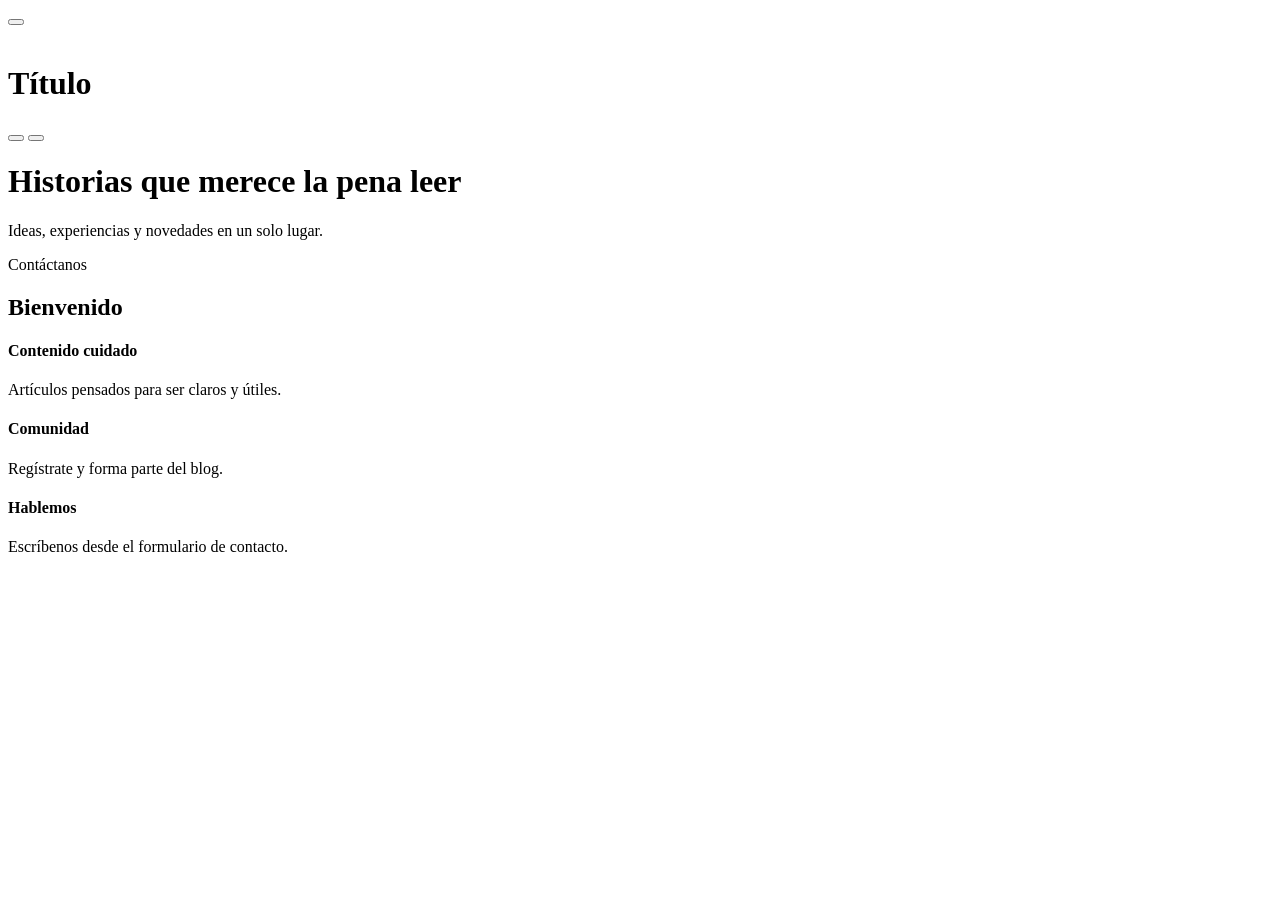
<file: src/main/resources/templates/page/index.html>
<!doctype html>
<html lang="es" xmlns:th="http://www.thymeleaf.org">
  <head th:replace="~{fragments/layout :: head}"></head>
  <body>
    <nav th:replace="~{fragments/layout :: navbar}"></nav>

    <!-- Carrusel de portada -->
    <!-- Portada: carrusel administrable -->
    <header class="hero">
      <!-- Si el admin ha marcado imágenes: carrusel -->
      <div
        id="portada"
        class="carousel slide carousel-fade"
        data-bs-ride="carousel"
        th:if="${!#lists.isEmpty(slides)}"
      >
        <div class="carousel-indicators" th:if="${#lists.size(slides) > 1}">
          <button
            type="button"
            data-bs-target="#portada"
            th:each="s, st : ${slides}"
            th:attr="data-bs-slide-to=${st.index}"
            th:classappend="${st.first} ? 'active'"
          ></button>
        </div>

        <div class="carousel-inner">
          <div
            class="carousel-item"
            th:each="s, st : ${slides}"
            th:classappend="${st.first} ? 'active'"
          >
            <img
              th:src="@{'/uploads/' + ${s.fileName}}"
              class="d-block w-100"
              th:alt="${s.title}"
            />
            <div class="carousel-caption">
              <h1 th:text="${s.title}">Título</h1>
            </div>
          </div>
        </div>

        <th:block th:if="${#lists.size(slides) > 1}">
          <button
            class="carousel-control-prev"
            type="button"
            data-bs-target="#portada"
            data-bs-slide="prev"
          >
            <span class="carousel-control-prev-icon"></span>
          </button>
          <button
            class="carousel-control-next"
            type="button"
            data-bs-target="#portada"
            data-bs-slide="next"
          >
            <span class="carousel-control-next-icon"></span>
          </button>
        </th:block>
      </div>

      <!-- Si no hay ninguna imagen en portada: banner por defecto -->
      <div class="hero-fallback text-center" th:if="${#lists.isEmpty(slides)}">
        <div class="container">
          <h1>Historias que merece la pena leer</h1>
          <p class="lead">Ideas, experiencias y novedades en un solo lugar.</p>
          <a th:href="@{/contact}" class="btn btn-accent">Contáctanos</a>
        </div>
      </div>
    </header>

    <!-- Bienvenida -->
    <section class="section">
      <div class="container">
        <h2 class="section-title">Bienvenido</h2>
        <div class="row g-4">
          <div class="col-md-4">
            <div class="feature-card text-center">
              <i class="bi bi-journal-text"></i>
              <h4 class="mt-3">Contenido cuidado</h4>
              <p class="text-muted mb-0">
                Artículos pensados para ser claros y útiles.
              </p>
            </div>
          </div>
          <div class="col-md-4">
            <div class="feature-card text-center">
              <i class="bi bi-people"></i>
              <h4 class="mt-3">Comunidad</h4>
              <p class="text-muted mb-0">Regístrate y forma parte del blog.</p>
            </div>
          </div>
          <div class="col-md-4">
            <div class="feature-card text-center">
              <i class="bi bi-envelope"></i>
              <h4 class="mt-3">Hablemos</h4>
              <p class="text-muted mb-0">
                Escríbenos desde el formulario de contacto.
              </p>
            </div>
          </div>
        </div>
      </div>
    </section>

    <footer th:replace="~{fragments/layout :: footer}"></footer>
    <th:block th:replace="~{fragments/layout :: scripts}"></th:block>
  </body>
</html>
</file>
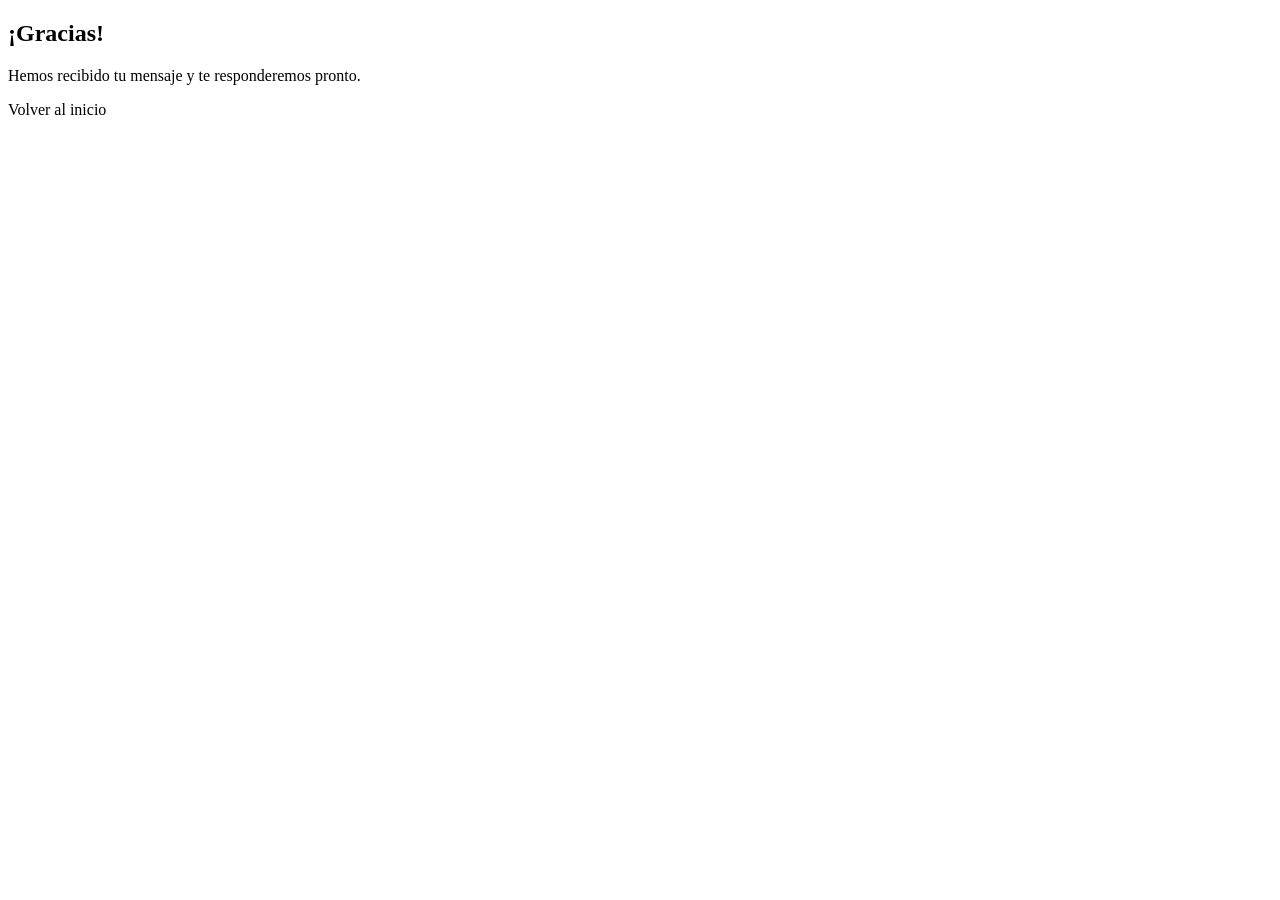
<file: src/main/resources/templates/thankyou.html>
<!DOCTYPE html>
<html lang="es" xmlns:th="http://www.thymeleaf.org">
<head th:replace="~{fragments/layout :: head}"></head>
<body>

<nav th:replace="~{fragments/layout :: navbar}"></nav>

<section class="section">
    <div class="container text-center" style="max-width: 600px;">
        <i class="bi bi-check-circle" style="font-size:4rem; color:#198754;"></i>
        <h2 class="mt-3">¡Gracias!</h2>
        <p class="text-muted">Hemos recibido tu mensaje y te responderemos pronto.</p>
        <a th:href="@{/}" class="btn btn-accent">Volver al inicio</a>
    </div>
</section>

<footer th:replace="~{fragments/layout :: footer}"></footer>
<th:block th:replace="~{fragments/layout :: scripts}"></th:block>

</body>
</html>
</file>
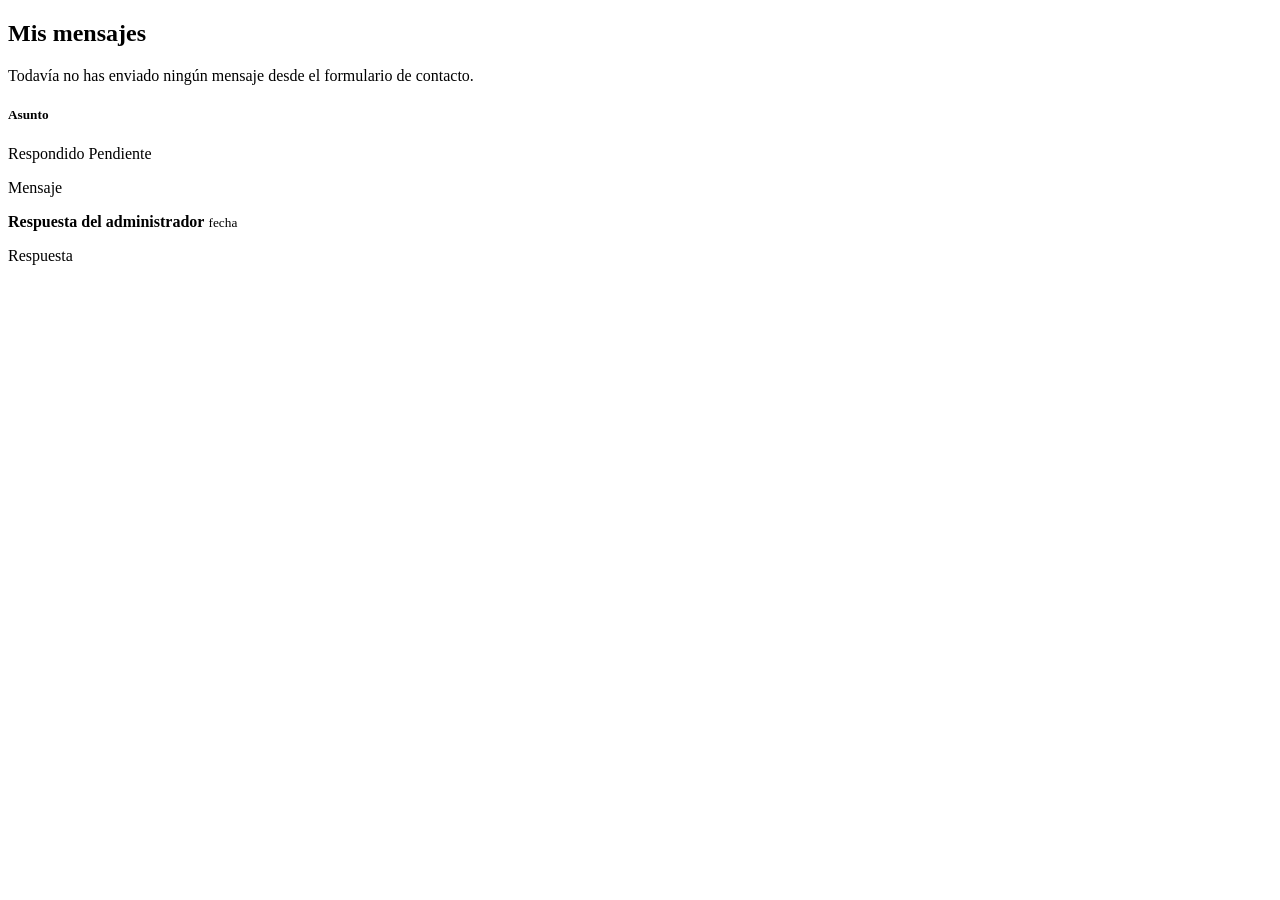
<file: src/main/resources/templates/account/messages.html>
<!DOCTYPE html>
<html lang="es" xmlns:th="http://www.thymeleaf.org">

<head th:replace="~{fragments/layout :: head}"></head>

<body>

    <nav th:replace="~{fragments/layout :: navbar}"></nav>

    <section class="section section-alt">
        <div class="container" style="max-width: 820px;">
            <h2 class="section-title">Mis mensajes</h2>

            <p class="text-muted text-center" th:if="${#lists.isEmpty(messages)}">
                Todavía no has enviado ningún mensaje desde el formulario de contacto.
            </p>

            <div class="feature-card mb-4" th:each="m : ${messages}">
                <div class="d-flex justify-content-between align-items-start">
                    <h5 th:text="${m.subject}">Asunto</h5>
                    <span class="badge text-bg-success" th:if="${m.reply != null}">Respondido</span>
                    <span class="badge text-bg-secondary" th:if="${m.reply == null}">Pendiente</span>
                </div>
                <p class="mt-2" style="white-space: pre-line;" th:text="${m.message}">Mensaje</p>

                <div class="alert alert-light border mb-0" th:if="${m.reply != null}">
                    <strong><i class="bi bi-reply"></i> Respuesta del administrador</strong>
                    <small class="text-muted"
                        th:text="'· ' + ${#temporals.format(m.repliedAt, 'dd/MM/yyyy HH:mm')}">fecha</small>
                    <p class="mb-0 mt-2" style="white-space: pre-line;" th:text="${m.reply}">Respuesta</p>
                </div>
            </div>
        </div>
    </section>

    <footer th:replace="~{fragments/layout :: footer}"></footer>
    <th:block th:replace="~{fragments/layout :: scripts}"></th:block>

</body>

</html>
</file>
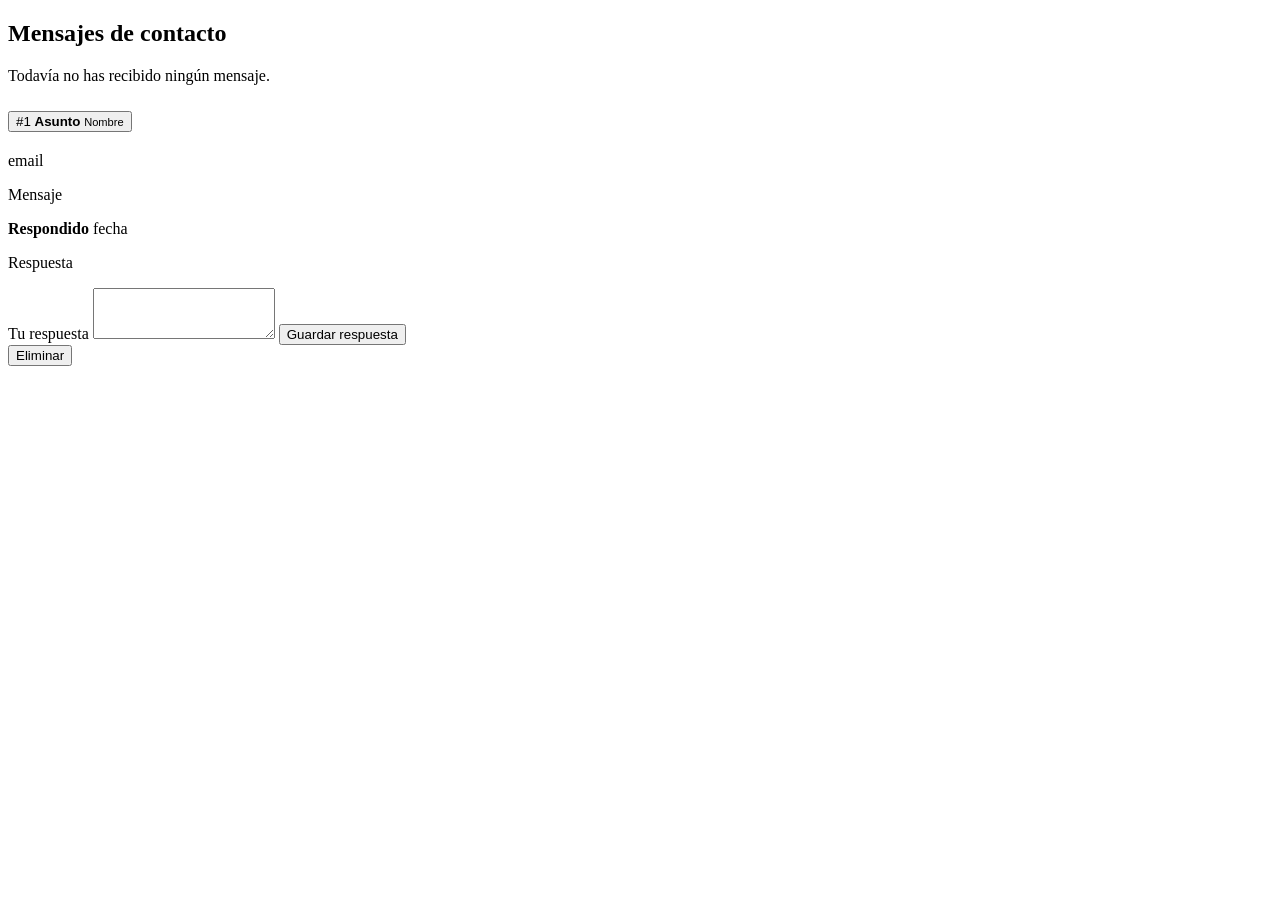
<file: src/main/resources/templates/admin/contacts.html>
<!DOCTYPE html>
<html lang="es" xmlns:th="http://www.thymeleaf.org">

<head th:replace="~{fragments/layout :: head}"></head>

<body>

    <nav th:replace="~{fragments/layout :: navbar}"></nav>

    <section class="section section-alt">
        <div class="container">
            <h2 class="section-title">Mensajes de contacto</h2>

            <div class="alert alert-success" th:if="${ok}" th:text="${ok}"></div>

            <p class="text-muted text-center" th:if="${#lists.isEmpty(contacts)}">
                Todavía no has recibido ningún mensaje.
            </p>

            <div class="accordion" id="mensajes" th:unless="${#lists.isEmpty(contacts)}">
                <div class="accordion-item" th:each="c : ${contacts}">
                    <h2 class="accordion-header">
                        <button class="accordion-button collapsed" type="button" data-bs-toggle="collapse"
                            th:attr="data-bs-target='#msg-' + ${c.id}">
                            <span class="me-3 text-muted" th:text="'#' + ${c.id}">#1</span>
                            <strong class="me-2" th:text="${c.subject}">Asunto</strong>
                            <small class="text-muted"
                                th:text="'— ' + ${c.firstName} + ' ' + ${c.lastName != null ? c.lastName : ''}">Nombre</small>
                        </button>
                    </h2>
                    <div th:id="'msg-' + ${c.id}" class="accordion-collapse collapse" data-bs-parent="#mensajes">
                        <div class="accordion-body">
                            <p class="mb-2">
                                <i class="bi bi-envelope"></i>
                                <a th:href="'mailto:' + ${c.email}" th:text="${c.email}">email</a>
                            </p>
                            <p style="white-space: pre-line;" th:text="${c.message}">Mensaje</p>
                            <!-- Respuesta ya enviada -->
                            <div class="alert alert-success" th:if="${c.reply != null}">
                                <strong>Respondido</strong>
                                <span class="text-muted small"
                                    th:text="'· ' + ${#temporals.format(c.repliedAt, 'dd/MM/yyyy HH:mm')}">fecha</span>
                                <p class="mb-0 mt-2" style="white-space: pre-line;" th:text="${c.reply}">Respuesta</p>
                            </div>

                            <!-- Formulario de respuesta -->
                            <form th:action="@{'/admin/contacts/' + ${c.id} + '/reply'}" method="post" class="mb-3">
                                <label class="form-label"
                                    th:text="${c.reply == null} ? 'Tu respuesta' : 'Cambiar la respuesta'">Tu
                                    respuesta</label>
                                <textarea name="reply" rows="3" class="form-control mb-2" required></textarea>
                                <button type="submit" class="btn btn-accent btn-sm">
                                    <i class="bi bi-reply"></i> Guardar respuesta
                                </button>
                            </form>
                            <form th:action="@{'/admin/contacts/' + ${c.id} + '/delete'}" method="post"
                                onsubmit="return confirm('¿Eliminar este mensaje?')">
                                <button type="submit" class="btn btn-outline-danger btn-sm">
                                    <i class="bi bi-trash"></i> Eliminar
                                </button>
                            </form>
                        </div>
                    </div>
                </div>
            </div>
        </div>
    </section>

    <footer th:replace="~{fragments/layout :: footer}"></footer>
    <th:block th:replace="~{fragments/layout :: scripts}"></th:block>

</body>

</html>
</file>
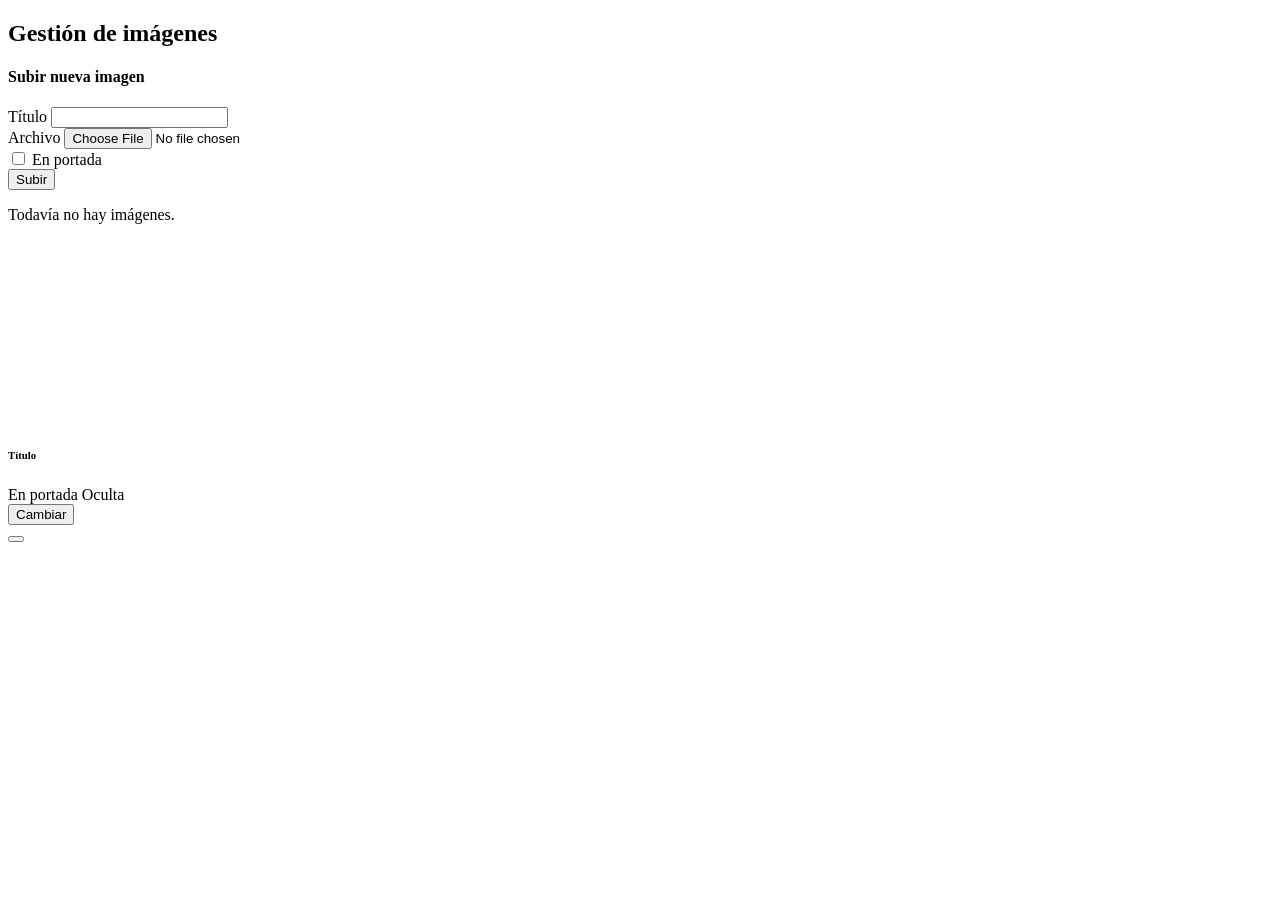
<file: src/main/resources/templates/admin/images.html>
<!DOCTYPE html>
<html lang="es" xmlns:th="http://www.thymeleaf.org">
<head th:replace="~{fragments/layout :: head}"></head>
<body>

<nav th:replace="~{fragments/layout :: navbar}"></nav>

<section class="section section-alt">
    <div class="container">
        <h2 class="section-title">Gestión de imágenes</h2>

        <div class="alert alert-success" th:if="${ok}" th:text="${ok}"></div>
        <div class="alert alert-danger" th:if="${error}" th:text="${error}"></div>

        <!-- Formulario de subida -->
        <div class="form-card mb-5">
            <h4 class="mb-3">Subir nueva imagen</h4>
            <form th:action="@{/admin/images}" method="post" enctype="multipart/form-data" class="row g-3 align-items-end">
                <div class="col-md-4">
                    <label for="title" class="form-label">Título</label>
                    <input type="text" id="title" name="title" class="form-control" required>
                </div>
                <div class="col-md-4">
                    <label for="file" class="form-label">Archivo</label>
                    <input type="file" id="file" name="file" class="form-control" accept="image/*" required>
                </div>
                <div class="col-md-2">
                    <div class="form-check">
                        <input type="checkbox" id="inCarousel" name="inCarousel" value="true" class="form-check-input">
                        <label for="inCarousel" class="form-check-label">En portada</label>
                    </div>
                </div>
                <div class="col-md-2 d-grid">
                    <button type="submit" class="btn btn-accent">Subir</button>
                </div>
            </form>
        </div>

        <!-- Listado -->
        <p class="text-muted" th:if="${#lists.isEmpty(images)}">Todavía no hay imágenes.</p>

        <div class="row g-4">
            <div class="col-sm-6 col-lg-3" th:each="img : ${images}">
                <div class="card h-100">
                    <img th:src="@{'/uploads/' + ${img.fileName}}" class="card-img-top"
                         style="height:180px; object-fit:cover;" th:alt="${img.title}">
                    <div class="card-body">
                        <h6 class="card-title" th:text="${img.title}">Título</h6>
                        <span class="badge text-bg-success" th:if="${img.inCarousel}">En portada</span>
                        <span class="badge text-bg-secondary" th:unless="${img.inCarousel}">Oculta</span>
                    </div>
                    <div class="card-footer d-flex gap-2">
                        <form th:action="@{'/admin/images/' + ${img.id} + '/carousel'}" method="post">
                            <button type="submit" class="btn btn-outline-secondary btn-sm"
                                    th:text="${img.inCarousel} ? 'Quitar de portada' : 'Poner en portada'">Cambiar</button>
                        </form>
                        <form th:action="@{'/admin/images/' + ${img.id} + '/delete'}" method="post"
                              onsubmit="return confirm('¿Eliminar esta imagen?')">
                            <button type="submit" class="btn btn-outline-danger btn-sm">
                                <i class="bi bi-trash"></i>
                            </button>
                        </form>
                    </div>
                </div>
            </div>
        </div>
    </div>
</section>

<footer th:replace="~{fragments/layout :: footer}"></footer>
<th:block th:replace="~{fragments/layout :: scripts}"></th:block>

</body>
</html>
</file>
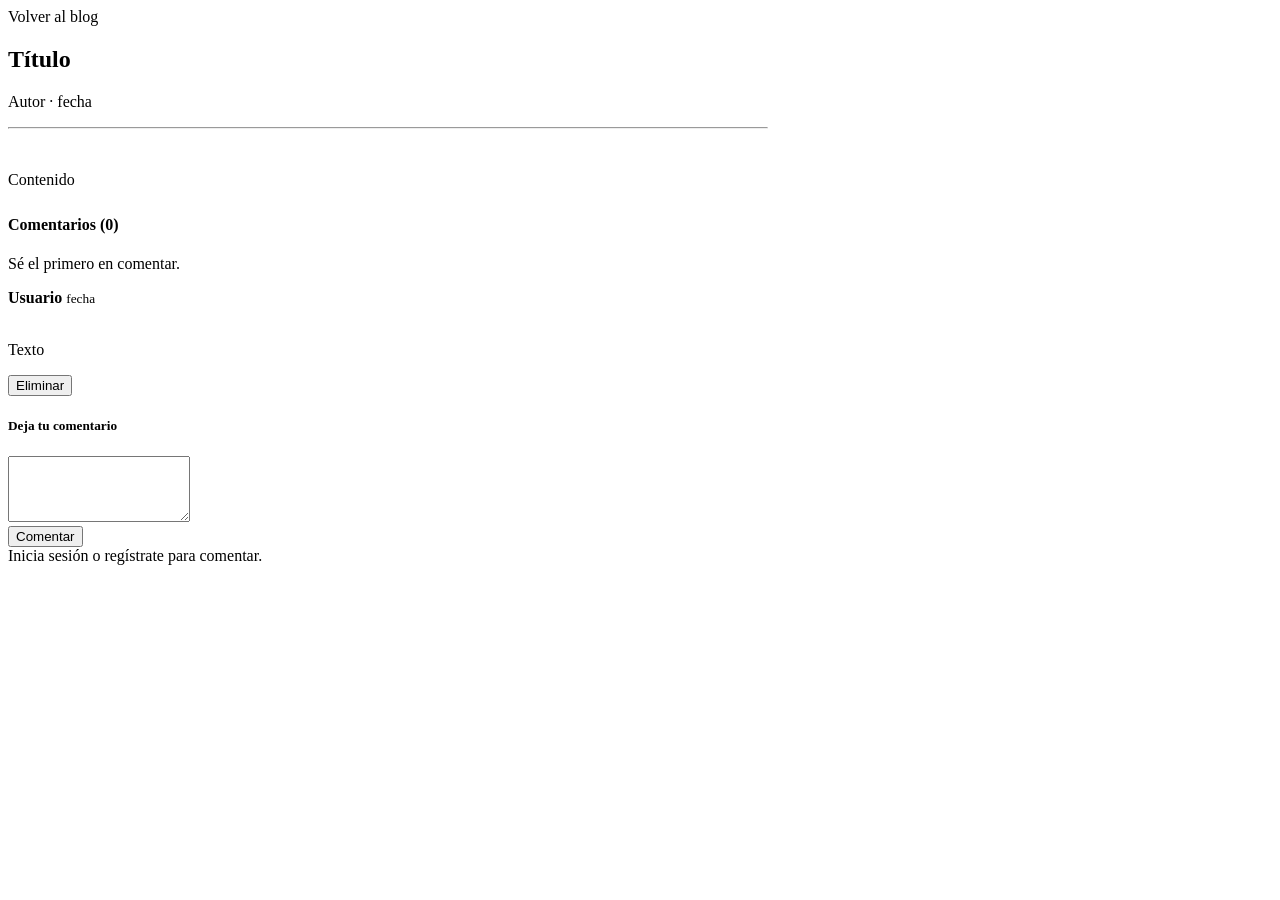
<file: src/main/resources/templates/blog/detail.html>
<!doctype html>
<html
  lang="es"
  xmlns:th="http://www.thymeleaf.org"
  xmlns:sec="http://www.thymeleaf.org/extras/spring-security"
>
  <head th:replace="~{fragments/layout :: head}"></head>
  <body>
    <nav th:replace="~{fragments/layout :: navbar}"></nav>

    <section class="section">
      <div class="container" style="max-width: 760px">
        <a th:href="@{/blog}" class="text-decoration-none"
          ><i class="bi bi-arrow-left"></i> Volver al blog</a
        >

        <h1 class="mt-3" th:text="${post.title}">Título</h1>
        <p class="text-muted">
          <i class="bi bi-person"></i>
          <span th:text="${post.author.name}">Autor</span> ·
          <i class="bi bi-calendar"></i>
          <span
            th:text="${#temporals.format(post.publishedAt, 'dd/MM/yyyy HH:mm')}"
            >fecha</span
          >
        </p>
        <hr />

        <div
          style="white-space: pre-line; line-height: 1.8"
          th:text="${post.content}"
        >
          Contenido
        </div>

        <!-- Comentarios -->
        <div id="comentarios" class="mt-5">
          <h4 class="mb-4">
            Comentarios (<span th:text="${#lists.size(comments)}">0</span>)
          </h4>

          <p class="text-muted" th:if="${#lists.isEmpty(comments)}">
            Sé el primero en comentar.
          </p>

          <div class="feature-card mb-3" th:each="c : ${comments}">
            <div class="d-flex justify-content-between">
              <strong th:text="${c.author.name}">Usuario</strong>
              <small
                class="text-muted"
                th:text="${#temporals.format(c.createdAt, 'dd/MM/yyyy HH:mm')}"
                >fecha</small
              >
            </div>
            <p
              class="mb-2 mt-2"
              style="white-space: pre-line"
              th:text="${c.content}"
            >
              Texto
            </p>

            <form
              sec:authorize="hasRole('ADMIN')"
              th:action="@{'/blog/' + ${post.id} + '/comments/' + ${c.id} + '/delete'}"
              method="post"
              onsubmit="return confirm('¿Eliminar este comentario?');"
            >
              <button type="submit" class="btn btn-outline-danger btn-sm">
                <i class="bi bi-trash"></i> Eliminar
              </button>
            </form>
          </div>

          <!-- Formulario: solo usuarios identificados -->
          <div sec:authorize="isAuthenticated()" class="form-card mt-4">
            <h5>Deja tu comentario</h5>
            <form
              th:action="@{'/blog/' + ${post.id} + '/comments'}"
              th:object="${commentForm}"
              method="post"
            >
              <textarea
                rows="4"
                class="form-control mb-2"
                th:field="*{content}"
                th:classappend="${#fields.hasErrors('content')} ? 'is-invalid'"
              ></textarea>
              <div
                class="invalid-feedback d-block mb-2"
                th:errors="*{content}"
              ></div>
              <button type="submit" class="btn btn-accent">Comentar</button>
            </form>
          </div>

          <!-- Anónimos -->
          <div
            sec:authorize="!isAuthenticated()"
            class="alert alert-secondary mt-4"
          >
            <a th:href="@{/login}">Inicia sesión</a> o
            <a th:href="@{/register}">regístrate</a> para comentar.
          </div>
        </div>
      </div>
    </section>

    <footer th:replace="~{fragments/layout :: footer}"></footer>
    <th:block th:replace="~{fragments/layout :: scripts}"></th:block>
  </body>
</html>
</file>
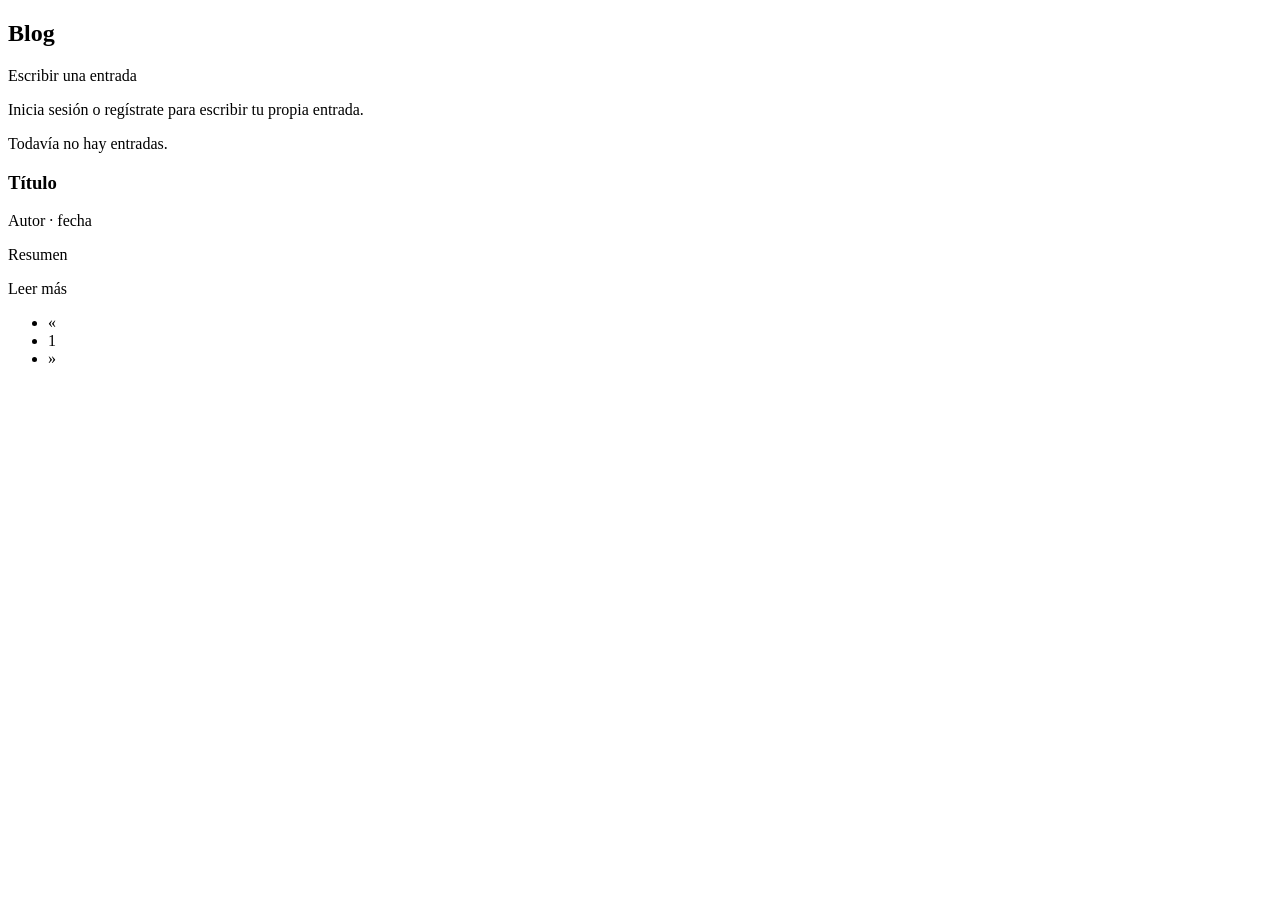
<file: src/main/resources/templates/blog/list.html>
<!doctype html>
<html
  lang="es"
  xmlns:th="http://www.thymeleaf.org"
  xmlns:sec="http://www.thymeleaf.org/extras/spring-security"
>
  <head th:replace="~{fragments/layout :: head}"></head>
  <body>
    <nav th:replace="~{fragments/layout :: navbar}"></nav>

    <section class="section section-alt">
      <div class="container" style="max-width: 820px">
        <h2 class="section-title">Blog</h2>
        <div class="text-end mb-4" sec:authorize="isAuthenticated()">
          <a th:href="@{/blog/new}" class="btn btn-accent">
            <i class="bi bi-pencil-square"></i> Escribir una entrada
          </a>
        </div>

        <p class="text-center text-muted" sec:authorize="!isAuthenticated()">
          <a th:href="@{/login}">Inicia sesión</a> o
          <a th:href="@{/register}">regístrate</a> para escribir tu propia
          entrada.
        </p>

        <p class="text-muted text-center" th:if="${posts.empty}">
          Todavía no hay entradas.
        </p>

        <article class="feature-card mb-4" th:each="p : ${posts.content}">
          <h3>
            <a
              th:href="@{'/blog/' + ${p.id}}"
              th:text="${p.title}"
              class="text-decoration-none"
              style="color: var(--accent)"
              >Título</a
            >
          </h3>
          <p class="text-muted small mb-2">
            <i class="bi bi-person"></i>
            <span th:text="${p.author.name}">Autor</span> ·
            <i class="bi bi-calendar"></i>
            <span th:text="${#temporals.format(p.publishedAt, 'dd/MM/yyyy')}"
              >fecha</span
            >
          </p>
          <p th:text="${#strings.abbreviate(p.content, 220)}">Resumen</p>
          <a th:href="@{'/blog/' + ${p.id}}" class="btn btn-accent btn-sm"
            >Leer más</a
          >
        </article>

        <!-- Paginación -->
        <nav th:if="${posts.totalPages > 1}">
          <ul class="pagination justify-content-center">
            <li class="page-item" th:classappend="${posts.first} ? 'disabled'">
              <a class="page-link" th:href="@{/blog(page=${posts.number - 1})}"
                >&laquo;</a
              >
            </li>
            <li
              class="page-item"
              th:each="i : ${#numbers.sequence(0, posts.totalPages - 1)}"
              th:classappend="${i == posts.number} ? 'active'"
            >
              <a
                class="page-link"
                th:href="@{/blog(page=${i})}"
                th:text="${i + 1}"
                >1</a
              >
            </li>
            <li class="page-item" th:classappend="${posts.last} ? 'disabled'">
              <a class="page-link" th:href="@{/blog(page=${posts.number + 1})}"
                >&raquo;</a
              >
            </li>
          </ul>
        </nav>
      </div>
    </section>

    <footer th:replace="~{fragments/layout :: footer}"></footer>
    <th:block th:replace="~{fragments/layout :: scripts}"></th:block>
  </body>
</html>
</file>
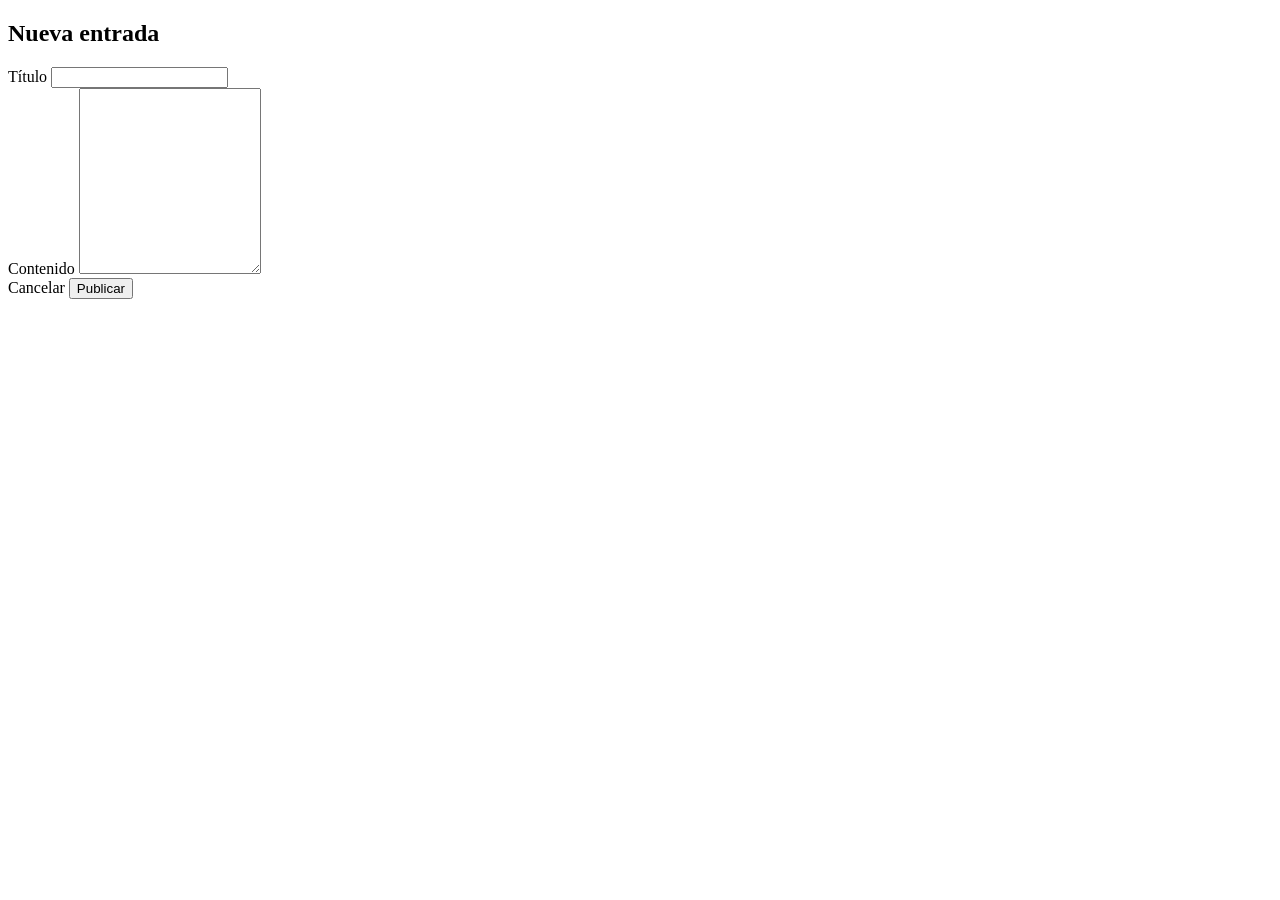
<file: src/main/resources/templates/blog/new_post.html>
<!doctype html>
<html lang="es" xmlns:th="http://www.thymeleaf.org">
  <head th:replace="~{fragments/layout :: head}"></head>
  <body>
    <nav th:replace="~{fragments/layout :: navbar}"></nav>

    <section class="section section-alt">
      <div class="container" style="max-width: 760px">
        <h2 class="section-title">Nueva entrada</h2>

        <div class="form-card">
          <form
            th:action="@{/blog/new}"
            th:object="${postForm}"
            method="post"
            class="row g-3"
          >
            <div class="col-12">
              <label for="title" class="form-label">Título</label>
              <input
                type="text"
                id="title"
                class="form-control"
                th:field="*{title}"
                th:classappend="${#fields.hasErrors('title')} ? 'is-invalid'"
              />
              <div class="invalid-feedback" th:errors="*{title}"></div>
            </div>

            <div class="col-12">
              <label for="content" class="form-label">Contenido</label>
              <textarea
                id="content"
                rows="12"
                class="form-control"
                th:field="*{content}"
                th:classappend="${#fields.hasErrors('content')} ? 'is-invalid'"
              ></textarea>
              <div class="invalid-feedback" th:errors="*{content}"></div>
            </div>

            <div class="col-12 text-end">
              <a th:href="@{/blog}" class="btn btn-outline-secondary"
                >Cancelar</a
              >
              <button type="submit" class="btn btn-accent">Publicar</button>
            </div>
          </form>
        </div>
      </div>
    </section>

    <footer th:replace="~{fragments/layout :: footer}"></footer>
    <th:block th:replace="~{fragments/layout :: scripts}"></th:block>
  </body>
</html>
</file>
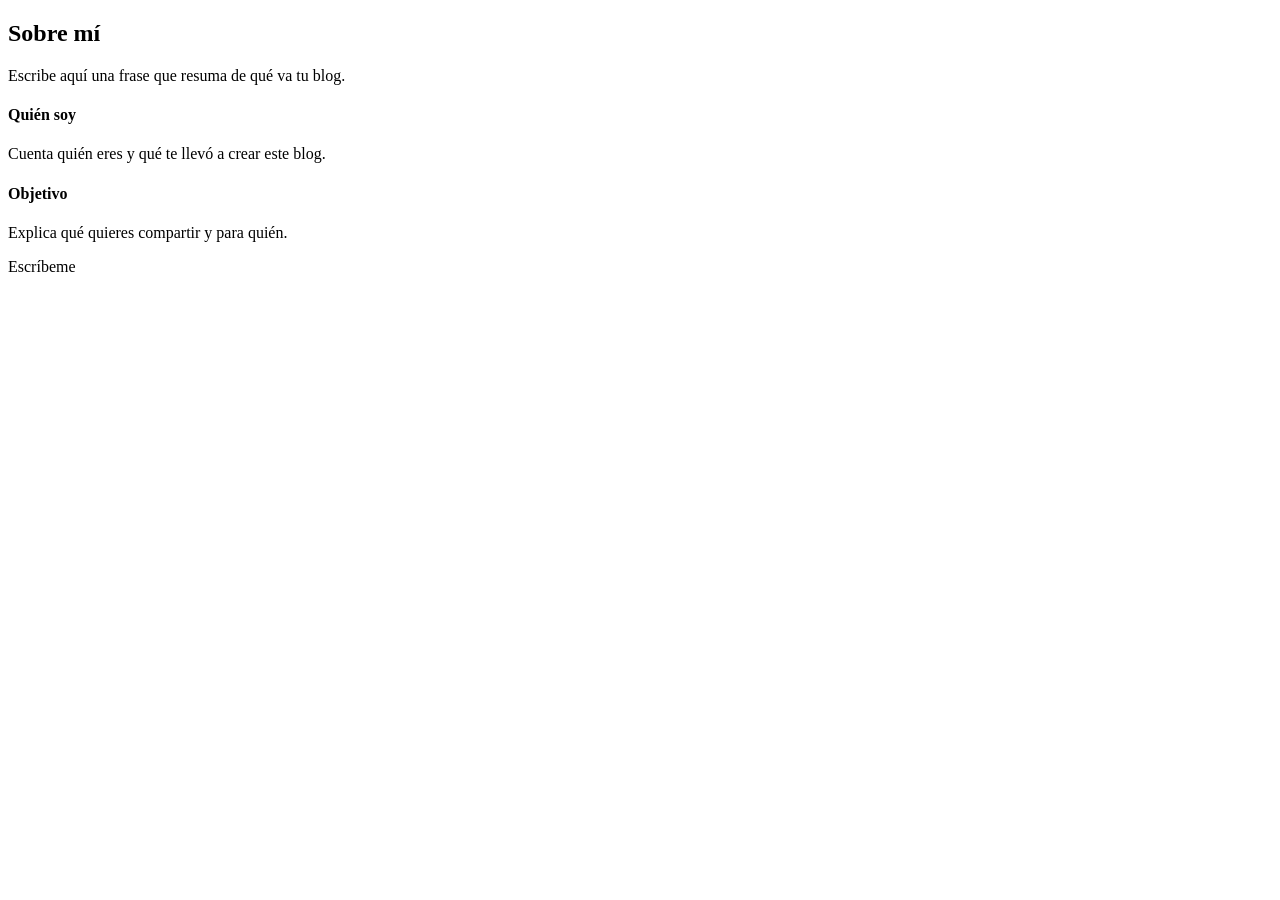
<file: src/main/resources/templates/page/about.html>
<!doctype html>
<html lang="es" xmlns:th="http://www.thymeleaf.org">
  <head th:replace="~{fragments/layout :: head}"></head>
  <body>
    <nav th:replace="~{fragments/layout :: navbar}"></nav>

    <section class="section">
      <div class="container" style="max-width: 800px">
        <h2 class="section-title">Sobre mí</h2>

        <p class="lead text-center text-muted">
          Escribe aquí una frase que resuma de qué va tu blog.
        </p>

        <div class="row g-4 mt-3">
          <div class="col-md-6">
            <div class="feature-card">
              <i class="bi bi-person"></i>
              <h4 class="mt-3">Quién soy</h4>
              <p class="text-muted mb-0">
                Cuenta quién eres y qué te llevó a crear este blog.
              </p>
            </div>
          </div>
          <div class="col-md-6">
            <div class="feature-card">
              <i class="bi bi-bullseye"></i>
              <h4 class="mt-3">Objetivo</h4>
              <p class="text-muted mb-0">
                Explica qué quieres compartir y para quién.
              </p>
            </div>
          </div>
        </div>

        <div class="text-center mt-5">
          <a th:href="@{/contact}" class="btn btn-accent">Escríbeme</a>
        </div>
      </div>
    </section>

    <footer th:replace="~{fragments/layout :: footer}"></footer>
    <th:block th:replace="~{fragments/layout :: scripts}"></th:block>
  </body>
</html>
</file>
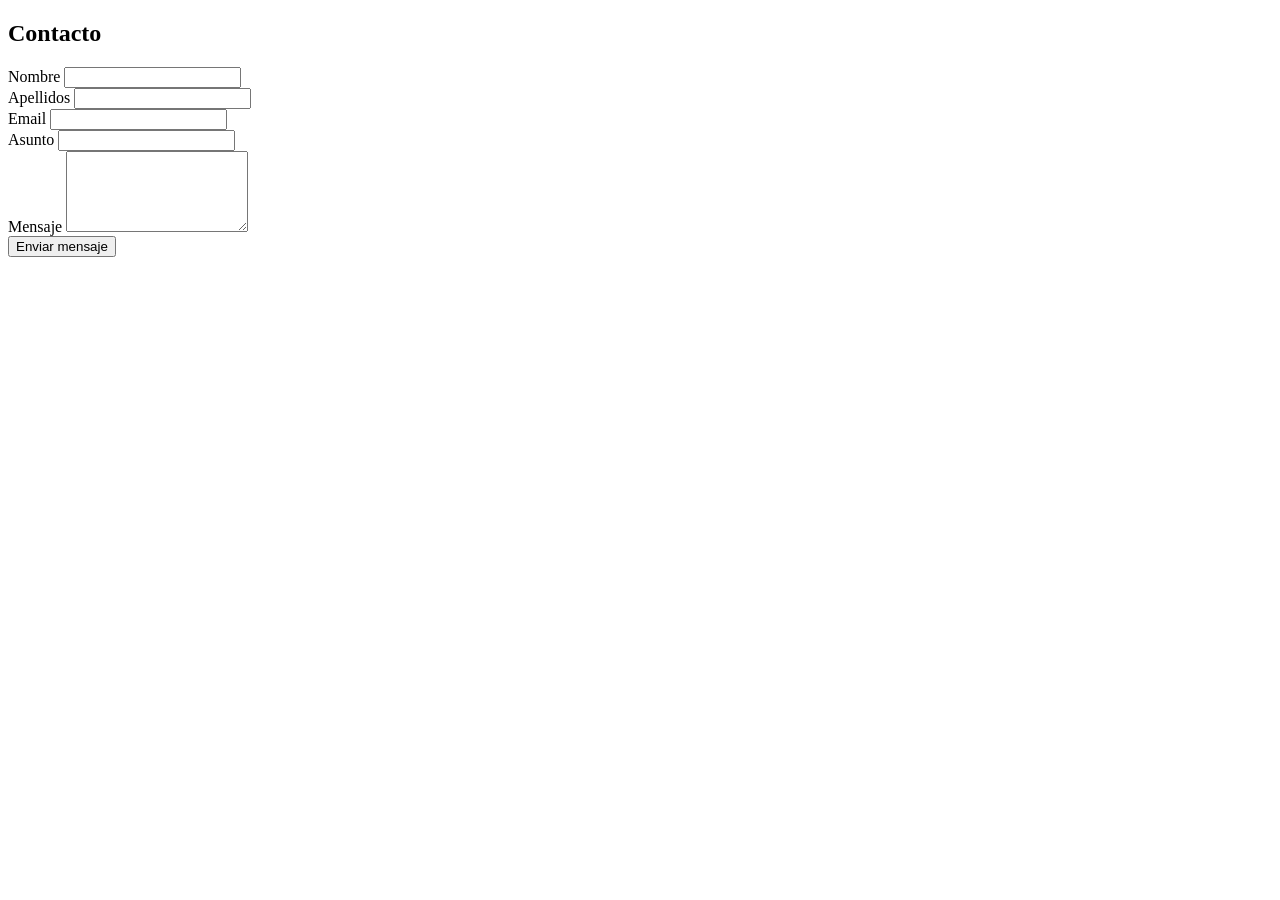
<file: src/main/resources/templates/page/contact.html>
<!doctype html>
<html lang="es" xmlns:th="http://www.thymeleaf.org">
  <head th:replace="~{fragments/layout :: head}"></head>
  <body>
    <nav th:replace="~{fragments/layout :: navbar}"></nav>

    <section class="section section-alt">
      <div class="container" style="max-width: 760px">
        <h2 class="section-title">Contacto</h2>

        <div class="form-card">
          <form
            th:action="@{/contact}"
            th:object="${contactForm}"
            method="post"
            class="row g-3"
          >
            <div class="col-md-6">
              <label for="firstName" class="form-label">Nombre</label>
              <input
                type="text"
                id="firstName"
                class="form-control"
                th:field="*{firstName}"
                th:classappend="${#fields.hasErrors('firstName')} ? 'is-invalid'"
              />
              <div class="invalid-feedback" th:errors="*{firstName}"></div>
            </div>

            <div class="col-md-6">
              <label for="lastName" class="form-label">Apellidos</label>
              <input
                type="text"
                id="lastName"
                class="form-control"
                th:field="*{lastName}"
              />
            </div>

            <div class="col-12">
              <label for="email" class="form-label">Email</label>
              <input
                type="text"
                id="email"
                class="form-control"
                th:field="*{email}"
                th:classappend="${#fields.hasErrors('email')} ? 'is-invalid'"
              />
              <div class="invalid-feedback" th:errors="*{email}"></div>
            </div>

            <div class="col-12">
              <label for="subject" class="form-label">Asunto</label>
              <input
                type="text"
                id="subject"
                class="form-control"
                th:field="*{subject}"
                th:classappend="${#fields.hasErrors('subject')} ? 'is-invalid'"
              />
              <div class="invalid-feedback" th:errors="*{subject}"></div>
            </div>

            <div class="col-12">
              <label for="message" class="form-label">Mensaje</label>
              <textarea
                id="message"
                rows="5"
                class="form-control"
                th:field="*{message}"
                th:classappend="${#fields.hasErrors('message')} ? 'is-invalid'"
              ></textarea>
              <div class="invalid-feedback" th:errors="*{message}"></div>
            </div>

            <div class="col-12 text-end">
              <button type="submit" class="btn btn-accent">
                Enviar mensaje
              </button>
            </div>
          </form>
        </div>
      </div>
    </section>

    <footer th:replace="~{fragments/layout :: footer}"></footer>
    <th:block th:replace="~{fragments/layout :: scripts}"></th:block>
  </body>
</html>
</file>
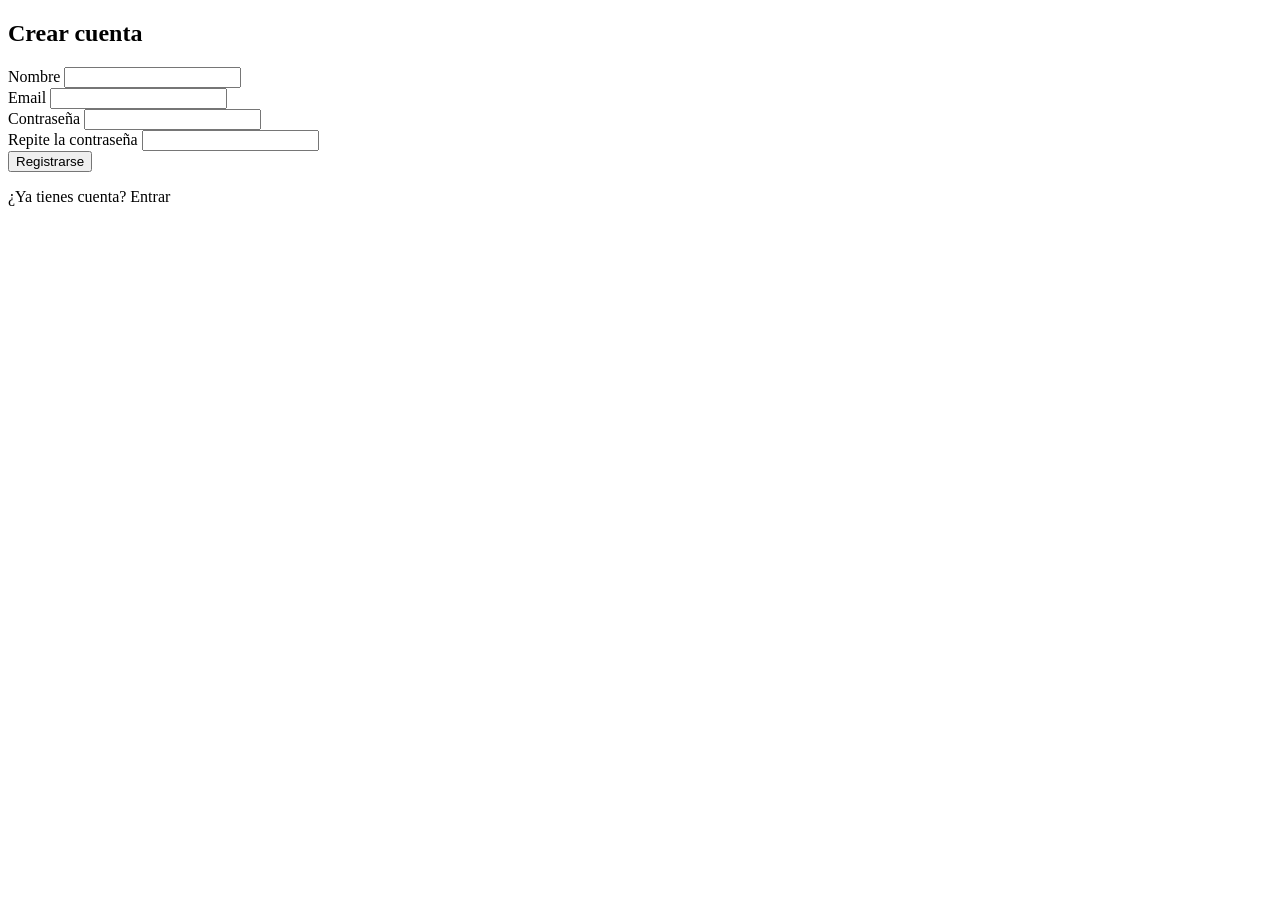
<file: src/main/resources/templates/registration/register.html>
<!doctype html>
<html lang="es" xmlns:th="http://www.thymeleaf.org">
  <head th:replace="~{fragments/layout :: head}"></head>
  <body>
    <nav th:replace="~{fragments/layout :: navbar}"></nav>

    <section class="section section-alt">
      <div class="container" style="max-width: 520px">
        <h2 class="section-title">Crear cuenta</h2>
        <div class="form-card">
          <form
            th:action="@{/register}"
            th:object="${registrationForm}"
            method="post"
            class="row g-3"
          >
            <div class="col-12">
              <label for="name" class="form-label">Nombre</label>
              <input
                type="text"
                id="name"
                class="form-control"
                th:field="*{name}"
                th:classappend="${#fields.hasErrors('name')} ? 'is-invalid'"
              />
              <div class="invalid-feedback" th:errors="*{name}"></div>
            </div>
            <div class="col-12">
              <label for="email" class="form-label">Email</label>
              <input
                type="text"
                id="email"
                class="form-control"
                th:field="*{email}"
                th:classappend="${#fields.hasErrors('email')} ? 'is-invalid'"
              />
              <div class="invalid-feedback" th:errors="*{email}"></div>
            </div>
            <div class="col-12">
              <label for="password" class="form-label">Contraseña</label>
              <input
                type="password"
                id="password"
                class="form-control"
                th:field="*{password}"
                th:classappend="${#fields.hasErrors('password')} ? 'is-invalid'"
              />
              <div class="invalid-feedback" th:errors="*{password}"></div>
            </div>
            <div class="col-12">
              <label for="confirmPassword" class="form-label"
                >Repite la contraseña</label
              >
              <input
                type="password"
                id="confirmPassword"
                class="form-control"
                th:field="*{confirmPassword}"
                th:classappend="${#fields.hasErrors('confirmPassword')} ? 'is-invalid'"
              />
              <div
                class="invalid-feedback"
                th:errors="*{confirmPassword}"
              ></div>
            </div>
            <div class="col-12 d-grid">
              <button type="submit" class="btn btn-accent">Registrarse</button>
            </div>
            <p class="text-center text-muted mb-0">
              ¿Ya tienes cuenta? <a th:href="@{/login}">Entrar</a>
            </p>
          </form>
        </div>
      </div>
    </section>

    <footer th:replace="~{fragments/layout :: footer}"></footer>
    <th:block th:replace="~{fragments/layout :: scripts}"></th:block>
  </body>
</html>
</file>
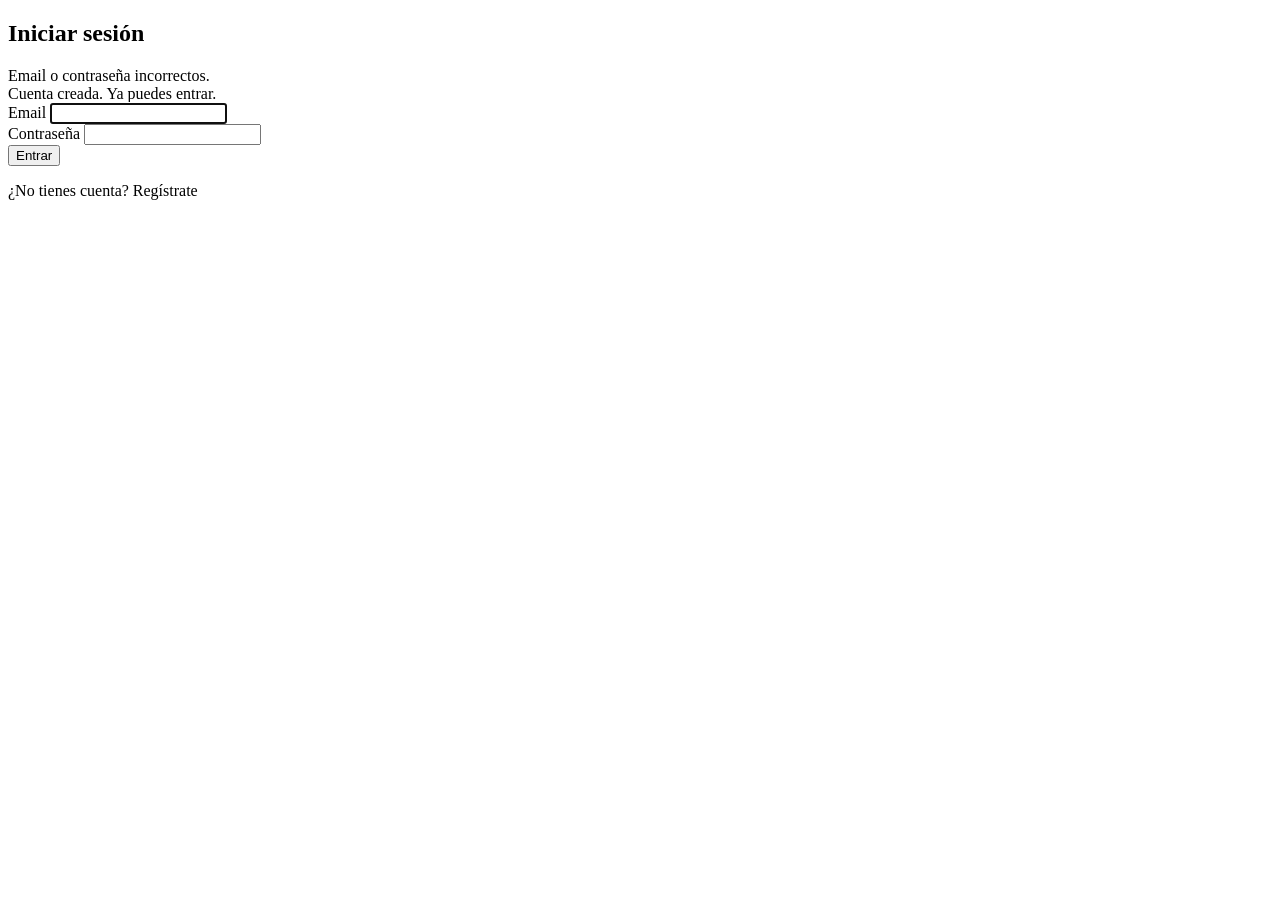
<file: src/main/resources/templates/security/login.html>
<!DOCTYPE html>
<html lang="es" xmlns:th="http://www.thymeleaf.org">
<head th:replace="~{fragments/layout :: head}"></head>
<body>

<nav th:replace="~{fragments/layout :: navbar}"></nav>

<section class="section section-alt">
    <div class="container" style="max-width: 460px;">
        <h2 class="section-title">Iniciar sesión</h2>

        <div class="form-card">
            <div class="alert alert-danger" th:if="${param.error}">Email o contraseña incorrectos.</div>
            <div class="alert alert-success" th:if="${param.registered}">Cuenta creada. Ya puedes entrar.</div>

            <form th:action="@{/login}" method="post" class="row g-3">
                <div class="col-12">
                    <label for="email" class="form-label">Email</label>
                    <input type="text" id="email" name="email" class="form-control" autofocus>
                </div>
                <div class="col-12">
                    <label for="password" class="form-label">Contraseña</label>
                    <input type="password" id="password" name="password" class="form-control">
                </div>
                <div class="col-12 d-grid">
                    <button type="submit" class="btn btn-accent">Entrar</button>
                </div>
                <p class="text-center text-muted mb-0">
                    ¿No tienes cuenta? <a th:href="@{/register}">Regístrate</a>
                </p>
            </form>
        </div>
    </div>
</section>

<footer th:replace="~{fragments/layout :: footer}"></footer>
<th:block th:replace="~{fragments/layout :: scripts}"></th:block>

</body>
</html>
</file>
